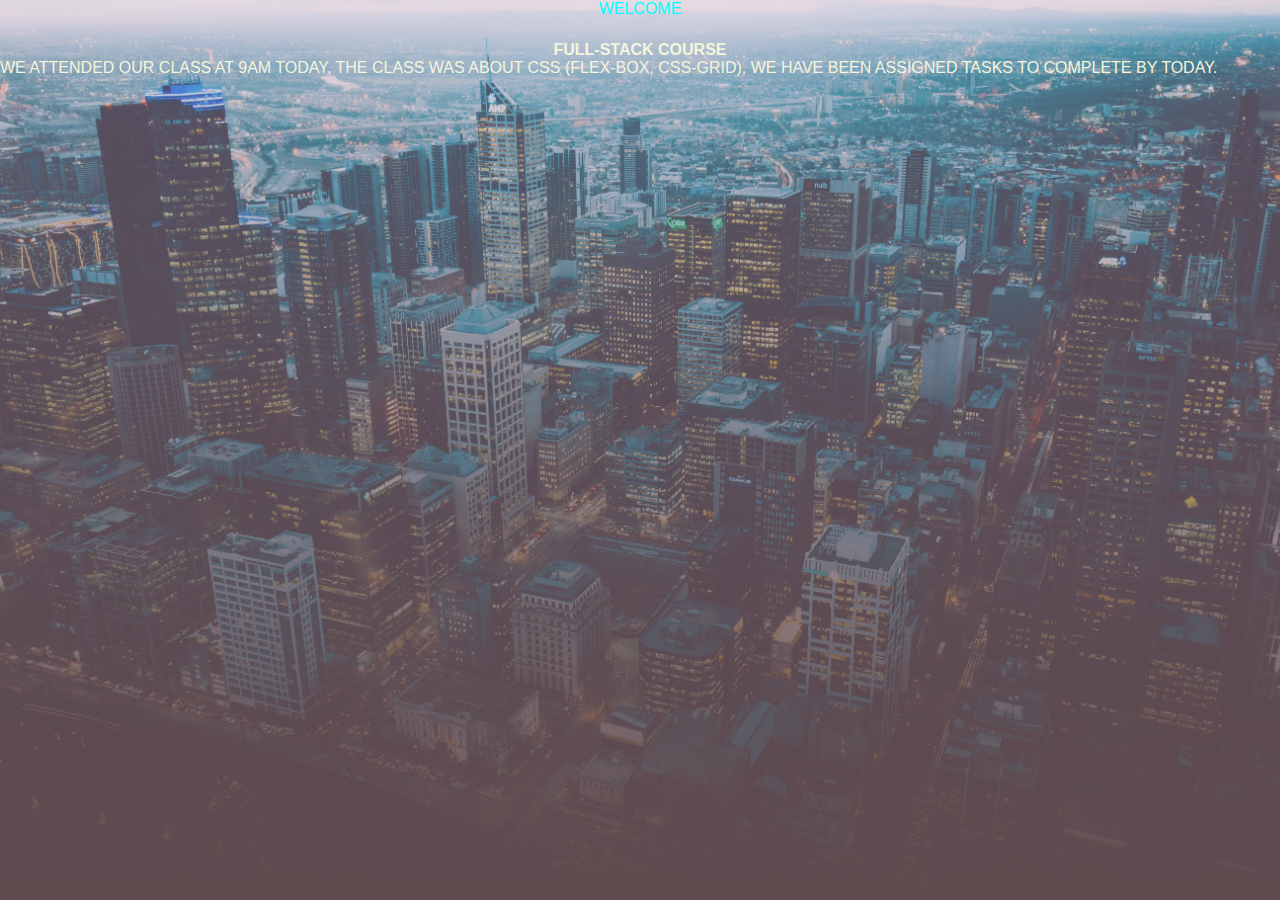
<file: BLOG.html>
<!DOCTYPE html>
<html>
<head>
    <meta charset='utf-8'>
    <meta http-equiv='X-UA-Compatible' content='IE=edge'>
    <title>BLOG</title>
    <meta name='viewport' content='width=device-width, initial-scale=1'>
    <link rel="stylesheet" href="style.css">
</head>
<body>
    <section class ="header1">

        <div>WELCOME</div>
        <h4>FULL-STACK COURSE</h4>
        <THIS IS DAY 1 OF WEEK 2 OF OUR FULL-STACK COURSE >
            
            WE ATTENDED OUR CLASS AT 9AM TODAY, THE CLASS WAS ABOUT CSS (FLEX-BOX,
            CSS-GRID), WE HAVE BEEN ASSIGNED TASKS TO COMPLETE BY TODAY.
            
        </p>
    </section>
    
</body>
</html>
</file>
<file: style.css>
*{
    margin : 0px;
    padding: 0px;
    font-family: 'Mukta', sans-serif;
    color: beige;
}
.header{
    min-height: 100vh;
    min-width: 100%;
    width: 100%;
    background-image: linear-gradient(rgba(190, 164, 190, 0.377),rgb(95, 74, 78)),url(img/bg1.png);
    background-position: center;
    background-size: cover;
    position : relative;
}
.header1{
    min-height :100vh;
    min-width: 100%;
    background-image: linear-gradient(rgb(190, 164, 190, 0.377),rgb(95, 74, 78)),url(img/bg2.png);
    background-size:cover;
    position: relative;
    margin: 2px rgb(214, 96, 16);
    
}
.div1{
    padding: 20px;
}
h4{
    text-align: center;
    padding-top: 23px;
}
.para{
    padding: 19px;
}
.header1 div{
    color: aqua;
    align-items: center;
    display: flex;
    flex-direction: column ;
}


nav{
    display: flex;
    padding: 2% 4%; 
    justify-content: space-between;
    align-items: center;
}
nav img{
    width:120px ;
    border-radius: 60%;
}
.navlinks{
    flex:1px;
    text-align: center;
}
.navlinks ul li{
    text-decoration: none;
    display: inline-block;
    padding:20px 20px ;
    position: relative;
    content: '';
    color: rgb(10, 10, 131);

}
.navlinks ul li a{
    color : rgb(71, 123, 131) ;
    text-decoration: none;
    font-size: 20px;
}
.navlinks ul li a:hover{
    color: rgb(10, 10, 131);
    font-size: 20
}
.description-box{
    width: 99%;
    color:rgb(243, 150, 166);
    top:50%;
    left: 50%;
    position: absolute;
    transform: translate(-50%,-50%);
    text-align: center;
    font-size: 20px;
    padding: 10px;
}
.padding{
    padding: 15px;;
}
.link{
    margin: 20px;
    display: inline-block;
    text-decoration: none;
    color:rgb(243, 150, 166);
    border: 1px 2px solid violet;
    background-color: transparent;
    cursor: pointer;
    position: relative;
}
.link:hover{
    color:rgb(236, 183, 189);
    background-color: gray;
    font-size: 20px;
    border: 1px;


}
.about ul li{
    text-decoration: none;
    display: inline-block;
    padding:20px 20px ;
    position: relative;
    content: '';
    color: rgb(10, 10, 131);

}.about{
    width: 99%;
    color:rgb(243, 150, 166);
    top: 88%;
    left: 50%;
    position: absolute;
    transform: translate(-50%,-50%);
    text-align: center;
    font-size: 20px;

}
#a1{
color: rgb(233, 212, 92);
text-decoration: none;
}
#a1:hover{
    color: rgb(179, 179, 73);
}
#a2{
color: rgba(95, 145, 209, 0.911);
text-decoration:none;
    
}
#a3{
    color: blue;

text-decoration: none;
    
}
#a3:hover{
    color: rgb(73, 73, 161);
}
#a4{
    color: rgb(44, 235, 235);
    text-decoration: none;
    
}
.af:hover{
    color: rgb(163, 84, 84);
}
.facebook{
    width: 30px;
}
.linkedin{
    width: 30px;
}
.twitter{
    width: 30px;
}
.github{
    width: 30px;
}
/* 

@media(max-width: 700px){
    .h1{
        color:rgb(247, 104, 128);
        border:px;
        border-color: rgb(236, 47, 47);
        font-size: 20px;
    }
    .navlinks ul li{
     display: block;
    } 
    .navlinks{
        position:absolute; 
        height: 100vh;
        width: 200px;
        top: 0;
        right: 0;
        text-align:center;
        z-index: 2;


    }
    

} */
</file>
